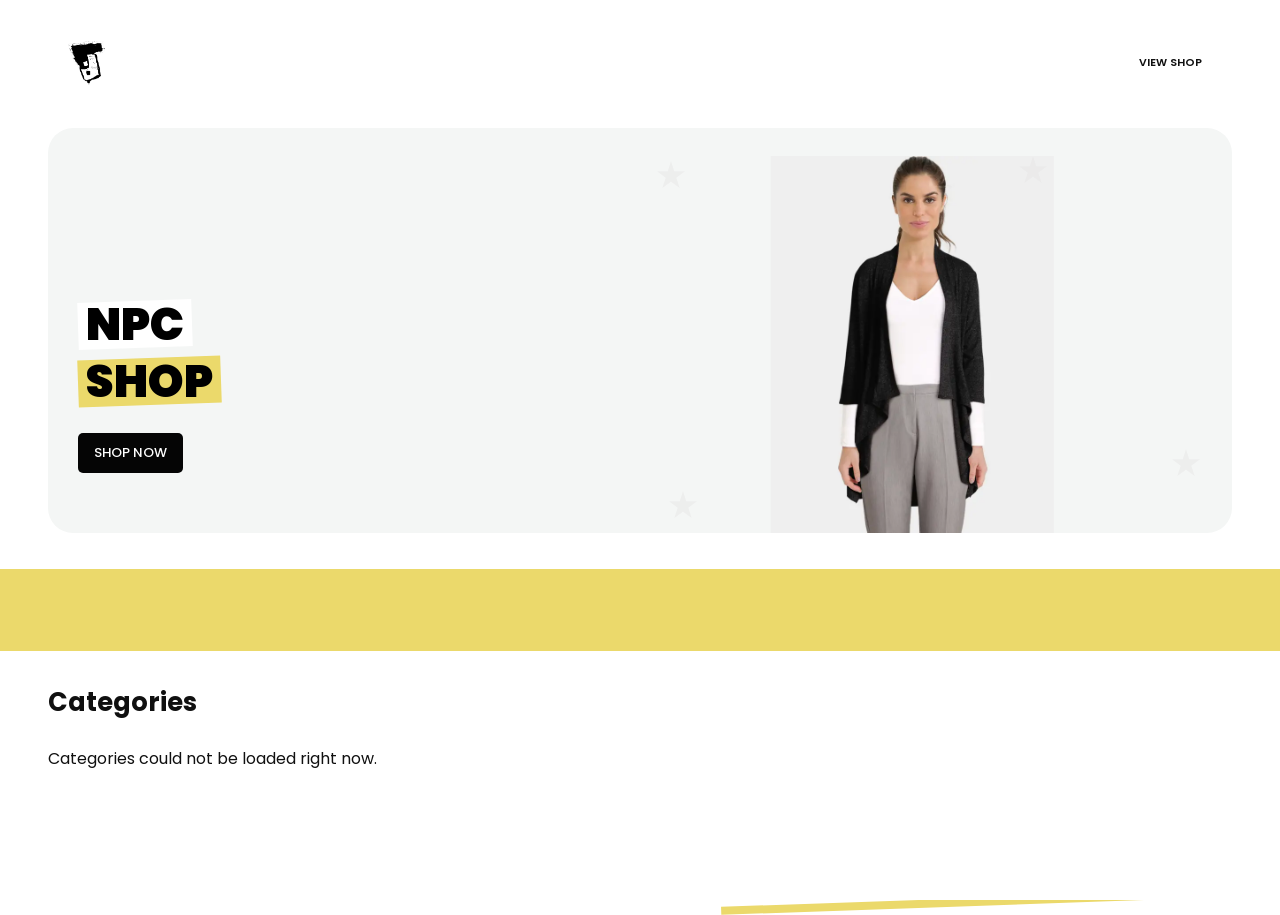
<file: index.html>
<!doctype html>
<html lang="en">
  <head>
    <meta charset="UTF-8" />
    <meta name="viewport" content="width=device-width, initial-scale=1.0" />
    <title>Home - NPC Store</title>
    <link rel="icon" type="image/png" href="img/npc-logo.png" />
    <link rel="stylesheet" href="css/style.css" />
    <link rel="stylesheet" href="css/design.css" />
    <link rel="stylesheet" href="css/responsive.css" />
    <link rel="stylesheet" href="css/grid.css" />
    <link rel="stylesheet" href="css/uxui.css" />
  </head>
  <body class="home-body">
    <div class="home-shell">
      <header class="site-header">
        <a href="index.html" class="logo">
          <img src="img/npc-logo.png" alt="NPC logo" />
        </a>
        <nav>
          <a href="productlist.html">View shop</a>
        </nav>
      </header>

      <main class="home-page">
        <section class="home-hero" aria-labelledby="home-title">
          <div class="hero-copy">
            <h1 id="home-title"><span class="hero-word">NPC</span><span class="hero-word hero-word-highlight">SHOP</span></h1>
            <a class="primary-link" href="productlist.html">Shop Now</a>
          </div>
          <div class="hero-visual" aria-hidden="true">
            <img class="hero-model" src="img/home-hero-model.webp" alt="" />
            <img class="hero-star hero-star-one" src="img/home-star.svg" alt="" />
            <img class="hero-star hero-star-two" src="img/home-star.svg" alt="" />
            <img class="hero-star hero-star-three" src="img/home-star.svg" alt="" />
            <img class="hero-star hero-star-four" src="img/home-star.svg" alt="" />
          </div>
        </section>

        <div class="brand-strip" aria-label="Brands in the product catalogue"></div>

        <section class="categories-section" aria-labelledby="categories-title">
          <h2 id="categories-title">Categories</h2>
          <div id="categoryListContainer" class="category-grid" aria-label="Product categories"></div>
        </section>
      </main>
    </div>

    <script src="js/index.js"></script>
  </body>
</html>
</file>
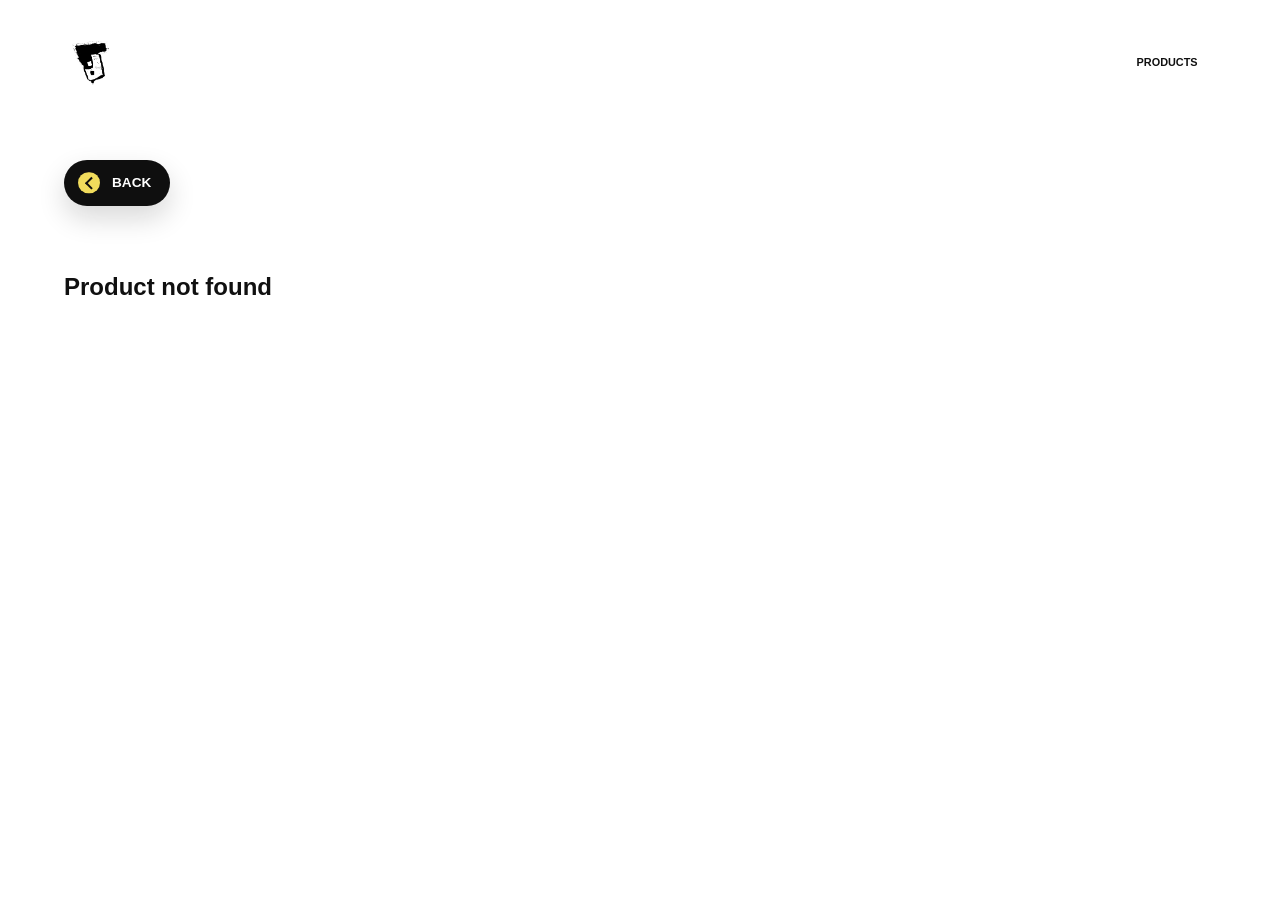
<file: productdetails.html>
<!doctype html>
<html lang="en">
  <head>
    <meta charset="UTF-8" />
    <meta name="viewport" content="width=device-width, initial-scale=1.0" />
    <title>Product Details</title>
    <link rel="icon" type="image/png" href="img/npc-logo.png" />
    <link rel="stylesheet" href="css/style.css" />
    <link rel="stylesheet" href="css/responsive.css" />
    <link rel="stylesheet" href="css/grid.css" />
    <link rel="stylesheet" href="css/uxui.css" />
  </head>
  <body>
    <header class="site-header">
      <a href="index.html" class="logo">
        <img src="img/npc-logo.png" alt="NPC logo" />
      </a>
      <nav>
        <a href="productlist.html">Products</a>
      </nav>
    </header>

    <main class="details-page">
      <button class="back-link" id="backbutton" type="button">Back</button>
      <section id="product"></section>
    </main>

    <script src="js/productdetails.js"></script>
  </body>
</html>
</file>
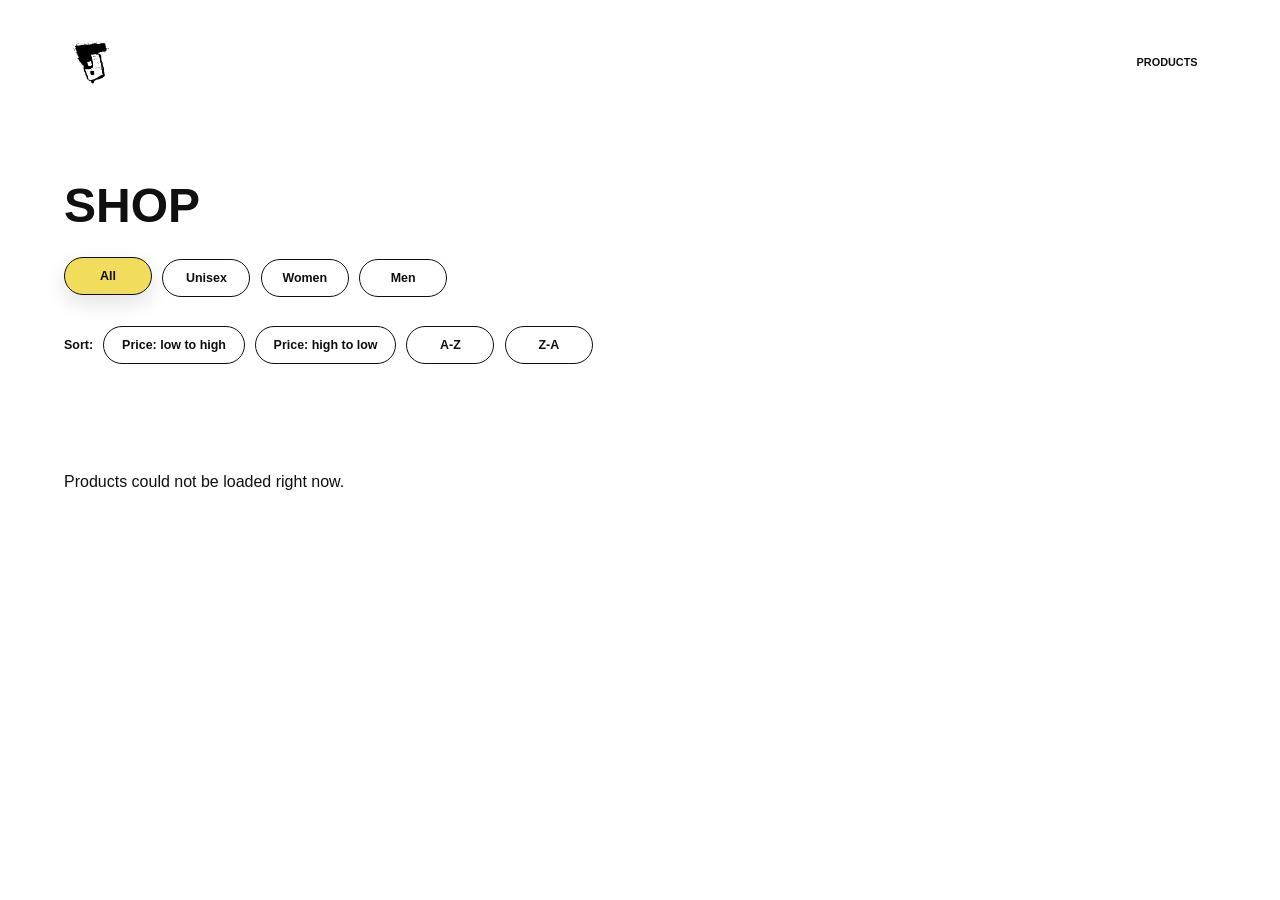
<file: productlist.html>
<!doctype html>
<html lang="en">
  <head>
    <meta charset="UTF-8" />
    <meta name="viewport" content="width=device-width, initial-scale=1.0" />
    <title>Products</title>
    <link rel="icon" type="image/png" href="img/npc-logo.png" />
    <link rel="stylesheet" href="css/style.css" />
    <link rel="stylesheet" href="css/responsive.css" />
    <link rel="stylesheet" href="css/grid.css" />
    <link rel="stylesheet" href="css/uxui.css?v=0beda52" />
  </head>
  <body>
    <header class="site-header">
      <a href="index.html" class="logo">
        <img src="img/npc-logo.png" alt="NPC logo" />
      </a>
      <nav>
        <a href="productlist.html">Products</a>
      </nav>
    </header>

    <main>
      <section class="intro">
        <div class="intro-copy">
          <h1>Shop</h1>
          <h2 id="category-title" hidden></h2>
        </div>
        <nav id="filters" class="product-control-buttons" aria-label="Filter products by gender">
          <button type="button" data-gender-filter="All" aria-pressed="true">All</button>
          <button type="button" data-gender-filter="Unisex" aria-pressed="false">Unisex</button>
          <button type="button" data-gender-filter="Women" aria-pressed="false">Women</button>
          <button type="button" data-gender-filter="Men" aria-pressed="false">Men</button>
          <span class="product-count visually-hidden" id="product-count" aria-live="polite">0 products found</span>
        </nav>
        <nav id="sorting" class="product-control-buttons" aria-label="Sort products">
          <span class="controls-label">Sort:</span>
          <button type="button">Price: low to high</button>
          <button type="button">Price: high to low</button>
          <button type="button">A-Z</button>
          <button type="button">Z-A</button>
        </nav>
      </section>

      <section class="product-list" aria-label="Product list"></section>
    </main>

    <script src="js/productlist.js"></script>
  </body>
</html>
</file>
<file: css/style.css>
* {
  box-sizing: border-box;
}

body {
  margin: 0;
  font-family: Poppins, Arial, Helvetica, sans-serif;
  color: #101010;
  background-color: #ffffff;
}

a {
  color: inherit;
  text-decoration: none;
}

img {
  display: block;
  width: 100%;
  height: auto;
}

.site-header {
  display: flex;
  justify-content: space-between;
  align-items: center;
  width: min(1184px, 90vw);
  margin: 0 auto;
  padding: 2.2rem 0 2.4rem;
  background-color: #ffffff;
}

.logo {
  display: flex;
  align-items: center;
  width: 54px;
}

.logo img {
  width: 100%;
  height: auto;
  object-fit: unset;
  filter: none;
}

.site-header nav a {
  display: inline-block;
  padding: 0.45rem 0 0.45rem 3rem;
  font-weight: 600;
  font-size: 0.68rem;
  letter-spacing: 0;
  text-transform: uppercase;
}

main {
  width: min(1184px, 90vw);
  margin: 0 auto;
  padding: 0 0 7rem;
}

.intro {
  margin: 3.4rem 0 5.8rem;
}

.intro-copy {
  max-width: none;
}

.intro h1 {
  margin: 0;
  font-size: clamp(2.6rem, 3.8vw, 3rem);
  font-weight: 900;
  line-height: 1;
  letter-spacing: 0;
  text-transform: uppercase;
}

.product-card {
  overflow: visible;
  background-color: transparent;
  border: none;
  border-radius: 0;
  box-shadow: none;
}

.product-card a {
  position: relative;
  height: 100%;
}

.discount-label {
  position: absolute;
  z-index: 2;
  top: 1rem;
  right: 1rem;
  margin: 0;
  padding: 1rem;
  color: #101010;
  background-color: yellow;
  font-size: 1rem;
  font-weight: 700;
  line-height: 1;
}

.product-card {
  position: relative;
  display: grid;
  background-color: #ffffff;
}

.product-card img {
  max-width: 100%;
  aspect-ratio: 484 / 704;
  object-fit: contain;
  object-position: center top;
  padding: 2.4rem 1.7rem 0;
  background-color: #f4f6f5;
  border-radius: 20px;
}

.product-card img.product-image-1165 {
  padding-top: 3.8rem;
}

.product-info {
  min-height: 132px;
  padding: 1.35rem 0 0;
}

.brand,
.category,
.status {
  margin: 0;
  color: #7c7c7c;
  font-size: 0.74rem;
  line-height: 1.35;
}

.brand {
  color: #101010;
  font-weight: 800;
  letter-spacing: 0;
  text-transform: uppercase;
}

.product-card h2 {
  margin: 0;
  font-size: 1.25rem;
  font-weight: 800;
  line-height: 1.15;
}

.price {
  margin: 0.7rem 0 0;
  font-size: 0.95rem;
  font-weight: 700;
}

.old-price {
  margin-right: 0.4rem;
  color: #8a8a84;
  font-weight: 400;
  text-decoration: line-through;
}

.discount-price {
  color: #1f6b4a;
  font-weight: 800;
}

.sold-out {
  filter: grayscale(1);
  opacity: 0.5;
  pointer-events: none;
}

.status {
  color: #a12b2b;
  font-weight: 700;
}

.offer-status {
  color: #9a6500;
}

.details-page {
  padding: 2rem 0 7rem;
}

.back-link {
  display: inline-block;
  margin-bottom: 3rem;
  padding: 0;
  border: 0;
  color: inherit;
  background: transparent;
  cursor: pointer;
  font-weight: 700;
  font-size: 0.85rem;
  font-family: inherit;
  text-transform: uppercase;
}

.primary-link {
  display: inline-block;
  width: fit-content;
  margin-top: 2rem;
  padding: 1rem 1.5rem;
  color: #ffffff;
  background-color: #101010;
  border-radius: 8px;
  font-size: 0.85rem;
  font-weight: 800;
  text-transform: uppercase;
}

.detail-image {
  aspect-ratio: 484 / 704;
  object-fit: contain;
  object-position: center top;
  padding: 3rem 2rem 0;
  background-color: #f4f6f5;
  border-radius: 20px;
}

.detail-info {
  padding-top: 1rem;
}

.detail-info h1 {
  margin: 0;
  font-size: clamp(2.4rem, 4vw, 4rem);
  font-weight: 900;
  line-height: 1;
  letter-spacing: 0;
}

.detail-info .brand {
  font-size: 0.85rem;
}

.detail-info .price {
  margin: 0.5rem 0 1rem;
  font-size: 1.4rem;
}

.detail-list {
  margin: 1.5rem 0 0;
  padding: 1.5rem 0 0;
}

.detail-list dt,
.detail-list dd {
  margin: 0;
  font-size: 0.95rem;
  line-height: 1.4;
}

.detail-list dt {
  color: #7c7c7c;
  font-weight: 700;
}

.detail-list dd {
  font-weight: 700;
}

@media (max-width: 700px) {
  .site-header {
    align-items: center;
    gap: 1rem;
  }

  .site-header nav {
    display: flex;
    flex-wrap: wrap;
    justify-content: flex-end;
  }

  .intro {
    margin: 2.2rem 0 3rem;
  }

  .intro h1 {
    font-size: clamp(2.2rem, 14vw, 3rem);
  }

  .detail-info h1 {
    font-size: clamp(2rem, 11vw, 3rem);
  }
}

/*
Explanation:

.product-card a uses position: relative as the positioning context for the conditional .discount-label.

.discount-label follows the teacher's absolute top/right positioning, 1rem padding, and yellow background; it displays the API discount percentage in the upper-right corner above the product image.

z-index keeps the .discount-label in front of the image.

.discount-price highlights the discounted Now price beside the crossed-out Before price.

.sold-out applies grayscale, half opacity, and disables pointer events for the sold-out product link.

.product-card uses a positioned grid container with a white background. The teacher's subgrid row span is not used because this page has a nested link wrapper and no matching explicit parent row tracks.
*/
</file>
<file: css/design.css>
@import url("https://fonts.googleapis.com/css2?family=Poppins:wght@400;500;600;700;900&display=swap");

body.home-body {
  min-height: 100vh;
  margin: 0;
  padding: 0;
  background: #ffffff;
  font-family: "Poppins", Arial, Helvetica, sans-serif;
}

.home-shell {
  width: 100%;
  min-height: 100vh;
  margin: 0;
  overflow: clip;
  background: #ffffff;
}

.home-body main {
  width: 100%;
  margin: 0;
  padding: 0 0 68px;
}

.home-hero {
  position: relative;
  min-height: 405px;
  margin: 0 48px;
  overflow: hidden;
  border-radius: 25px;
  background: #f4f6f5;
}

.hero-copy {
  position: relative;
  z-index: 2;
  width: 48%;
  padding: 108px 0 0 30px;
}

.hero-copy h1 {
  display: grid;
  justify-items: start;
  gap: 0;
  margin: 0;
  color: #000000;
  font-size: 45.6px;
  font-weight: 900;
  line-height: 1.25;
  text-transform: uppercase;
}

.hero-word {
  position: relative;
  z-index: 0;
  display: block;
  padding: 0 8px;
}

.hero-word::before {
  position: absolute;
  z-index: -1;
  top: 5px;
  right: 0;
  bottom: 5px;
  left: 0;
  background: #ffffff;
  content: "";
  transform: rotate(-2deg);
}

.hero-word-highlight::before {
  background: #ebd96b;
}

.home-body .primary-link {
  margin-top: 23px;
  padding: 10px 16px;
  border-radius: 5px;
  background: #050505;
  font-size: 0.82rem;
  font-weight: 500;
}

.hero-visual {
  position: absolute;
  top: 28px;
  right: 0;
  bottom: 0;
  width: 54%;
  overflow: hidden;
}

.hero-model {
  position: absolute;
  top: 0;
  left: 50%;
  width: auto;
  max-width: 100%;
  height: 100%;
  object-fit: contain;
  object-position: center bottom;
  transform: translateX(-50%);
}

.hero-star {
  position: absolute;
  z-index: 1;
  width: 28px;
  height: 27px;
  opacity: 0.48;
}

.hero-star-one {
  top: 5px;
  left: 10%;
}

.hero-star-two {
  top: 0;
  right: 29%;
}

.hero-star-three {
  right: 5%;
  bottom: 15%;
}

.hero-star-four {
  bottom: 4%;
  left: 12%;
}

.brand-strip {
  display: flex;
  flex-wrap: wrap;
  min-height: 82px;
  margin-top: 36px;
  padding: 16px 48px;
  align-items: center;
  justify-content: space-evenly;
  gap: 16px 32px;
  background: #ebd96b;
}

.brand-strip[hidden] {
  display: none;
}

.brand-logo {
  display: block;
  width: min(150px, 20vw);
  max-width: 150px;
  height: 44px;
  object-fit: contain;
  filter: brightness(0);
}

.categories-section {
  width: calc(100% - 96px);
  margin: 32px auto 0;
}

.categories-section h2 {
  margin: 0 0 1.5rem;
  font-size: 1.6rem;
}

#categoryListContainer {
  display: grid;
  grid-template-columns: repeat(3, minmax(0, 1fr));
  gap: 1.25rem;
}

#categoryListContainer a {
  display: grid;
  min-height: 165px;
  place-items: center;
  padding: 1.25rem;
  background: #ebd96b;
  color: #111111;
  font-size: 1.15rem;
  font-weight: 700;
  text-align: center;
  text-decoration: none;
  transition:
    background-color 160ms ease,
    transform 160ms ease;
}

.categories-section h2::after {
  position: absolute;
  z-index: -1;
  right: -4px;
  bottom: -5px;
  width: 44%;
  height: 8px;
  background: #ebd96b;
  content: "";
  transform: rotate(-2deg);
}

/*
Forklaring:

The home-shell contains the homepage sections; overflow: clip prevents horizontal overflow without creating a scroll container that can interrupt sticky positioning.

The homepage uses the shared site-header rules from uxui.css, matching the sticky behavior and full-width background used on the other pages.

The hero panel, yellow brand strip, and category heading use the reference layout and Poppins typography.

The hero-word backgrounds reproduce the white and yellow tilted highlight shapes behind the heading.

The hero-model uses the original Figma cutout image and fills the right side of the hero without cropping the source asset.

The star rules place the original Figma star graphic around the hero model.

The brand strip uses a flexible, centered layout so the API-matched logos remain evenly spaced and wrap on narrow screens.

Each logo is constrained to a consistent height; brightness(0) normalizes logo colors to the black treatment used by the design.

The hidden state keeps the yellow band out of view when no API brands have a usable logo.

The category heading underline reproduces the short yellow accent in the reference design.

The homepage does not override the shared header dimensions, logo sizing, navigation-link colors, or hover behavior.
*/
</file>
<file: css/responsive.css>
@media (max-width: 1200px) {
  main,
  .site-header {
    width: min(100% - 3rem, 980px);
  }

  .detail-info {
    min-width: 0;
  }

  .detail-info h1 {
    overflow-wrap: anywhere;
  }

}

@media (max-width: 900px) {
  main,
  .site-header {
    width: min(100% - 2rem, 760px);
  }

  .site-header {
    padding: 1.5rem 0 1.8rem;
  }

  .product-card img {
    padding: 1.8rem 1.2rem 0;
    border-radius: 16px;
  }

  .product-info {
    min-height: 0;
  }

  .detail-image {
    width: min(100%, 520px);
    margin: 0 auto;
    padding: 2rem 1.5rem 0;
  }

  .details-page {
    padding-top: 1rem;
  }

}

@media (max-width: 600px) {
  main,
  .site-header {
    width: min(100% - 1.25rem, 420px);
  }

  .site-header {
    padding: 1rem 0 1.4rem;
  }

  .logo {
    width: 44px;
  }

  .site-header nav a {
    padding-left: 1rem;
    font-size: 0.68rem;
  }

  main {
    padding-bottom: 4rem;
  }

  .intro {
    margin: 1.8rem 0 2.5rem;
  }

  .intro h1 {
    font-size: clamp(2.2rem, 13vw, 3.2rem);
    line-height: 0.95;
  }

  .product-card img {
    aspect-ratio: 4 / 5;
    padding: 1.4rem 1rem 0;
  }

  .product-card h2 {
    font-size: 1.1rem;
  }

  .brand,
  .category,
  .status {
    font-size: 0.72rem;
  }

  .back-link {
    margin-bottom: 2rem;
    font-size: 0.78rem;
  }

  .detail-image {
    aspect-ratio: 4 / 5;
    padding: 1.5rem 1rem 0;
  }

  .detail-info h1 {
    font-size: clamp(2rem, 12vw, 3rem);
  }

  .detail-info .price {
    font-size: 1.15rem;
  }

  .home-body main {
    padding-bottom: 3.5rem;
  }

  .home-body .primary-link {
    margin-top: 1.4rem;
    padding: 0.9rem 1.15rem;
    font-size: 0.75rem;
  }

  .home-band {
    height: 64px;
  }
}

@media (max-width: 380px) {
  main,
  .site-header,
  .home-body .site-header {
    width: calc(100% - 1rem);
  }

  .home-body .primary-link,
  .site-header nav a {
    font-size: 0.68rem;
  }
}

@media (max-width: 900px) {
  .home-shell {
    margin: 0 auto;
  }

  .home-hero {
    margin: 0 1.5rem;
  }

  .brand-strip {
    padding-right: 1.5rem;
    padding-left: 1.5rem;
  }

  .categories-section {
    width: calc(100% - 3rem);
  }
}

@media (max-width: 600px) {
  .home-shell {
    min-height: 100vh;
    border-radius: 0;
  }

  .home-hero {
    min-height: 470px;
    margin: 0 1.25rem;
    border-radius: 20px;
  }

  .hero-copy {
    width: 100%;
    padding: 35px 20px 0;
  }

  .hero-copy h1 {
    font-size: clamp(2.8rem, 12vw, 4rem);
  }

  .home-body .primary-link {
    margin-top: 15px;
  }

  .hero-visual {
    top: 150px;
    right: 0;
    bottom: 0;
    width: 100%;
  }

  .hero-model {
    top: 0;
    left: 50%;
    width: auto;
    max-width: 80%;
    height: 100%;
    object-fit: contain;
    object-position: center bottom;
    transform: translateX(-50%);
  }

  .hero-star {
    width: 22px;
    height: 22px;
  }

  .brand-strip {
    min-height: 72px;
    margin-top: 24px;
    padding: 12px 1rem;
    column-gap: 0.8rem;
    row-gap: 0.5rem;
  }

  .brand-logo {
    max-height: 28px;
  }

  .categories-section {
    width: calc(100% - 2.5rem);
    margin-top: 25px;
  }

  .categories-section h2 {
    margin-bottom: 26px;
    font-size: 1.25rem;
  }

  .category-caption h3 {
    font-size: 0.85rem;
  }

  .home-body main {
    padding-bottom: 3rem;
  }
}

@media (max-width: 380px) {
  .home-hero {
    min-height: 435px;
    margin-right: 0.75rem;
    margin-left: 0.75rem;
  }

  .hero-copy {
    padding-right: 12px;
    padding-left: 14px;
  }

  .hero-copy h1 {
    font-size: 2.65rem;
  }

  .hero-model {
    max-width: 88%;
  }

  .categories-section {
    width: calc(100% - 1.5rem);
  }
}

/*
Forklaring:

At the home breakpoints, the hero changes from its desktop layout to a stacked mobile composition without changing category content.

Category card columns, image proportions, and the yellow brand strip adapt to tablet and phone widths. Header sizing and horizontal padding come from the shared site-header rules so all pages remain consistent.
*/
</file>
<file: css/grid.css>
.product-list {
  display: grid;
  grid-template-columns: repeat(auto-fit, minmax(200px, 1fr));
  gap: 1rem;
}

.product-card a {
  display: grid;
}

.product-info {
  display: grid;
  gap: 0.45rem;
}

.product-detail {
  display: grid;
  grid-template-columns: minmax(0, 1fr) minmax(320px, 0.9fr);
  gap: 5rem;
  align-items: start;
}

.detail-info {
  display: grid;
  align-content: start;
  gap: 1rem;
}

.detail-info .price {
  align-self: auto;
}

.price {
  align-self: end;
}

.detail-list {
  display: grid;
  grid-template-columns: max-content minmax(0, 1fr);
  gap: 0.7rem 2rem;
}

.home-body .home-hero {
  display: grid;
  grid-template-columns: minmax(0, 1fr) minmax(0, 1fr);
  align-items: center;
}

.home-body .hero-copy {
  align-self: center;
}

.home-body .hero-visual {
  align-self: stretch;
}

#categoryListContainer {
  display: grid;
  grid-template-columns: repeat(3, minmax(0, 1fr));
  align-items: start;
  gap: 48px;
}

#categoryListContainer a {
  display: grid;
  grid-template-rows: auto auto;
  align-content: start;
  gap: 13px;
}

.category-card img {
  aspect-ratio: 229.9 / 334.4;
  object-fit: cover;
  border-radius: 10px;
}

.category-caption {
  display: flex;
  min-width: 0;
  align-items: center;
  justify-content: space-between;
  gap: 8px;
}

.category-caption h3 {
  min-width: 0;
  margin: 0;
  font-size: 0.95rem;
  font-weight: 500;
  line-height: 1.3;
}

.back-link::before {
  display: grid;
  place-items: center;
}

@media (max-width: 1200px) {
  .product-detail {
    grid-template-columns: minmax(0, 1fr) minmax(280px, 0.8fr);
    gap: 3rem;
  }

}

@media (min-width: 701px) and (max-width: 1100px) {
  .product-detail {
    grid-template-columns: minmax(0, 1fr) minmax(280px, 0.9fr);
    gap: 3rem;
  }
}

@media (max-width: 900px) {
  .product-detail {
    grid-template-columns: 1fr;
    gap: 2.5rem;
  }

  #categoryListContainer {
    grid-template-columns: repeat(2, minmax(0, 1fr));
    gap: 2rem 1.5rem;
  }
}

@media (max-width: 700px) {
  .product-detail {
    grid-template-columns: 1fr;
    gap: 2.5rem;
  }

  .detail-list {
    grid-template-columns: 1fr;
  }
}

@media (max-width: 600px) {
  .detail-list {
    grid-template-columns: 1fr;
    gap: 0.35rem;
  }

  .detail-info {
    gap: 0.8rem;
  }

  #categoryListContainer {
    gap: 2rem 1rem;
  }

}

@media (max-width: 360px) {
  #categoryListContainer {
    grid-template-columns: 1fr;
    gap: 2rem;
  }
}

/*
Forklaring:

The product list uses the teacher's auto-fit grid with a 200px minimum card width and 1rem gap, so the column count adapts to the available width.

Basereglerne samler grid-layout for produktkort, produktdetaljer, forsidehero og kategorier.

Ved 1200 px, 1100 px, 900 px, 700 px, 600 px og 360 px ændres kolonner og mellemrum, så layoutet passer til viewporten.

.back-link::before bruger et lille grid til at centrere ikonet i tilbageknappen.
*/
</file>
<file: css/uxui.css>
:root {
  --ux-black: #0f0f0f;
  --ux-white: #ffffff;
  --ux-yellow: #f1dc5c;
  --ux-soft: #f4f6f5;
  --ux-shadow: 0 18px 45px rgba(15, 15, 15, 0.12);
  --ux-fast: 180ms ease;
}

.site-header {
  position: sticky;
  top: 0;
  z-index: 10;
  border-radius: 0;
  backdrop-filter: blur(18px);
  background-color: rgba(255, 255, 255, 0.92);
  transition:
    box-shadow var(--ux-fast),
    transform var(--ux-fast);
}

.site-header:hover {
  box-shadow: var(--ux-shadow);
}

body:not(.home-body) .site-header {
  width: 100%;
  margin: 0;
  padding-right: max(5vw, calc((100vw - 1184px) / 2));
  padding-left: max(5vw, calc((100vw - 1184px) / 2));
}

body.home-body .site-header {
  width: 100%;
  margin: 0;
  padding-right: max(3.75rem, calc((100vw - 1280px) / 2));
  padding-left: max(3.75rem, calc((100vw - 1280px) / 2));
}

.logo,
.site-header nav a,
.primary-link,
.back-link,
.product-card a {
  transition:
    color var(--ux-fast),
    background-color var(--ux-fast),
    box-shadow var(--ux-fast),
    transform var(--ux-fast),
    opacity var(--ux-fast);
}

.logo:hover {
  transform: translateY(-2px) scale(1.03);
}

.site-header nav a {
  display: inline-flex;
  align-items: center;
  justify-content: center;
  padding: 0.7rem 1.15rem;
  border-radius: 999px;
  line-height: 1.2;
  text-align: center;
}

.site-header nav a:hover {
  color: var(--ux-white);
  background-color: var(--ux-black);
  transform: translateY(-2px);
}

.site-header nav a:focus-visible,
.primary-link:focus-visible,
.back-link:focus-visible,
.product-card a:focus-visible {
  outline: 3px solid var(--ux-yellow);
  outline-offset: 4px;
}

.primary-link:hover {
  background-color: var(--ux-yellow);
  color: var(--ux-black);
  box-shadow: 0 14px 30px rgba(15, 15, 15, 0.18);
  transform: translateY(-3px);
}

.primary-link:active,
.back-link:active,
.site-header nav a:active {
  transform: translateY(0);
}

.back-link {
  display: inline-flex;
  position: relative;
  align-items: center;
  gap: 0.65rem;
  min-height: 46px;
  padding: 0.85rem 1.15rem 0.85rem 3rem;
  border-radius: 999px;
  background-color: var(--ux-black);
  color: var(--ux-white);
  box-shadow: 0 12px 28px rgba(15, 15, 15, 0.16);
}

.back-link::before {
  content: "";
  position: absolute;
  left: 0.9rem;
  top: 50%;
  width: 1.35rem;
  height: 1.35rem;
  border-radius: 999px;
  background-color: var(--ux-yellow);
  transform: translateY(-50%);
}

.back-link::after {
  content: "";
  position: absolute;
  left: 1.43rem;
  top: 50%;
  width: 0.42rem;
  height: 0.42rem;
  border-left: 2px solid var(--ux-black);
  border-bottom: 2px solid var(--ux-black);
  transform: translateY(-50%) rotate(45deg);
}

.back-link:hover {
  background-color: var(--ux-yellow);
  color: var(--ux-black);
  box-shadow: 0 16px 34px rgba(15, 15, 15, 0.2);
  transform: translateY(-3px);
}

.back-link:hover::before {
  background-color: var(--ux-black);
}

.back-link:hover::after {
  border-color: var(--ux-white);
}

.product-card a {
  border-radius: 22px;
}

.product-card a:hover {
  transform: translateY(-8px);
}

.product-card img,
.detail-image {
  transition:
    box-shadow var(--ux-fast),
    transform var(--ux-fast);
}

.product-card a:hover img {
  box-shadow: var(--ux-shadow);
  transform: scale(1.015);
}

.home-body .category-card {
  border-radius: 10px;
  transition:
    transform var(--ux-fast),
    box-shadow var(--ux-fast);
}

.home-body .category-card img {
  transition:
    box-shadow var(--ux-fast),
    transform var(--ux-fast);
}

.home-body .category-card:hover,
.home-body .category-card:focus-visible {
  transform: translateY(-8px);
}

.home-body .category-card:hover img,
.home-body .category-card:focus-visible img {
  box-shadow: var(--ux-shadow);
  transform: scale(1.015);
}

.home-body .category-card:focus-visible {
  outline: 3px solid var(--ux-yellow);
  outline-offset: 5px;
}

.detail-image:hover {
  box-shadow: var(--ux-shadow);
}

@media (max-width: 600px) {
  body:not(.home-body) .site-header,
  body.home-body .site-header {
    padding-right: 1rem;
    padding-left: 1rem;
  }

  .back-link {
    width: fit-content;
    min-height: 42px;
    padding: 0.75rem 1rem 0.75rem 2.85rem;
  }
}

@media (max-width: 380px) {
  body:not(.home-body) .site-header,
  body.home-body .site-header {
    padding-right: 0.5rem;
    padding-left: 0.5rem;
  }
}

@media (prefers-reduced-motion: reduce) {
  .logo,
  .site-header,
  .site-header nav a,
  .primary-link,
  .back-link,
  .product-card a,
  .product-card img,
  .detail-image,
  .product-control-buttons button,
  .home-body .category-card,
  .home-body .category-card img {
    transition: none;
  }

  .logo:hover,
  .site-header nav a:hover,
  .primary-link:hover,
  .back-link:hover,
  .product-card a:hover,
  .product-card a:hover img,
  .product-control-buttons button:hover,
  .product-control-buttons button[aria-pressed="true"],
  .home-body .category-card:hover,
  .home-body .category-card:hover img {
    transform: none;
  }
}

/* Product filters and sorting controls share the site's black, white, and yellow UX palette. */
.product-control-buttons {
  display: flex;
  flex-wrap: wrap;
  gap: 0.65rem;
  margin-top: 1.8rem;
}

.controls-label {
  align-self: center;
  color: var(--ux-black);
  font-size: 0.78rem;
  font-weight: 700;
}

.product-control-buttons button {
  min-width: 5.5rem;
  padding: 0.7rem 1.1rem;
  border: 1px solid var(--ux-black);
  border-radius: 999px;
  color: var(--ux-black);
  background-color: var(--ux-white);
  cursor: pointer;
  font: inherit;
  font-size: 0.78rem;
  font-weight: 700;
  transition:
    color var(--ux-fast),
    background-color var(--ux-fast),
    transform var(--ux-fast),
    box-shadow var(--ux-fast);
}

.product-control-buttons button[aria-pressed="true"],
.product-control-buttons button:hover {
  color: var(--ux-black);
  background-color: var(--ux-yellow);
  box-shadow: 0 8px 20px rgba(15, 15, 15, 0.12);
  transform: translateY(-2px);
}

.product-control-buttons button:focus-visible {
  outline: 3px solid var(--ux-yellow);
  outline-offset: 3px;
}

.visually-hidden {
  position: absolute;
  width: 1px;
  height: 1px;
  padding: 0;
  margin: -1px;
  overflow: hidden;
  clip: rect(0, 0, 0, 0);
  white-space: nowrap;
  border: 0;
}

/*
Forklaring:

:root stores colors, shadows, and transition timing as CSS variables so values can be reused.

.site-header makes the navigation sticky with top: 0 so it remains at the top while scrolling.

.site-header uses z-index to place the header above the page content.

.site-header uses backdrop-filter and a near-white background for a modern fixed navigation appearance.

.site-header:hover adds a shadow to give the header depth during interaction.

.logo, navigation links, primary-link, back-link, and product-card links get transitions for smoother interaction.

.logo:hover lifts the logo slightly to indicate that it is clickable.

.site-header nav a gets a pill-shaped border radius for a modern navigation button.

.site-header nav a:hover changes the link to a black background with white text for clear feedback.

:focus-visible gives keyboard users a clear yellow focus indicator on links, buttons, and product cards.

.primary-link:hover changes the black CTA button to yellow, adds a shadow, and lifts it slightly.

:active resets the lift on buttons and navigation links to make clicks feel responsive.

.back-link styles the back button with a black background, white text, a rounded shape, and a shadow.

.back-link::before draws the circular yellow icon background inside the back button.

.back-link::after draws the back arrow with CSS borders, avoiding extra text for the icon.

.back-link:hover reverses the colors to provide clear hover feedback.

.back-link:hover::before changes the icon background to match the button hover state.

.back-link:hover::after changes the arrow color to maintain contrast on hover.

.product-card a gets a rounded clickable area so the hover effect follows the card shape.

.product-card a:hover lifts the product card to show that the entire card is clickable.

.product-card img and .detail-image get transitions so image effects do not change abruptly.

.product-card a:hover img adds a shadow and a subtle scale effect to the product image.

.detail-image:hover gives the detail image the same visual depth as the product cards.

body:not(.home-body) .site-header stretches the header background across the viewport and aligns content to the page width.

body.home-body .site-header does the same on the home page using its wider content width.

border-radius: 0 removes rounded corners so the header background reaches the screen edges.

@media (max-width: 600px) adapts the header and back button to small mobile screens.

The padding rules at 600px and 380px keep header content within narrow mobile screens.

align-items and justify-content center navigation button text horizontally and vertically.

Equal horizontal padding removes the uneven left padding from the general header rule.

line-height and text-align keep button text centered and stable on hover.

@media (prefers-reduced-motion: reduce) removes animations for users who prefer reduced motion.

.home-body .category-card uses the same hover motion as product cards: the whole link lifts 8px, and its image scales to 1.015 with the shared UX shadow.

.home-body .category-card:focus-visible applies the same image and lift feedback and adds a yellow outline for keyboard navigation.

The reduced-motion rules disable category transitions and movement when the visitor requests less animation.

.product-control-buttons lays out the product filters and sort controls in a wrapping row so they stay usable on narrow screens.

.product-control-buttons button styles the controls to match the site's black, white, and yellow interaction palette.

The aria-pressed selector keeps the active gender filter highlighted; :hover and :focus-visible provide mouse and keyboard feedback.

.controls-label styles the text label next to the sorting buttons.

.visually-hidden keeps the live product count available to assistive technology without displaying it visually.
*/
</file>
